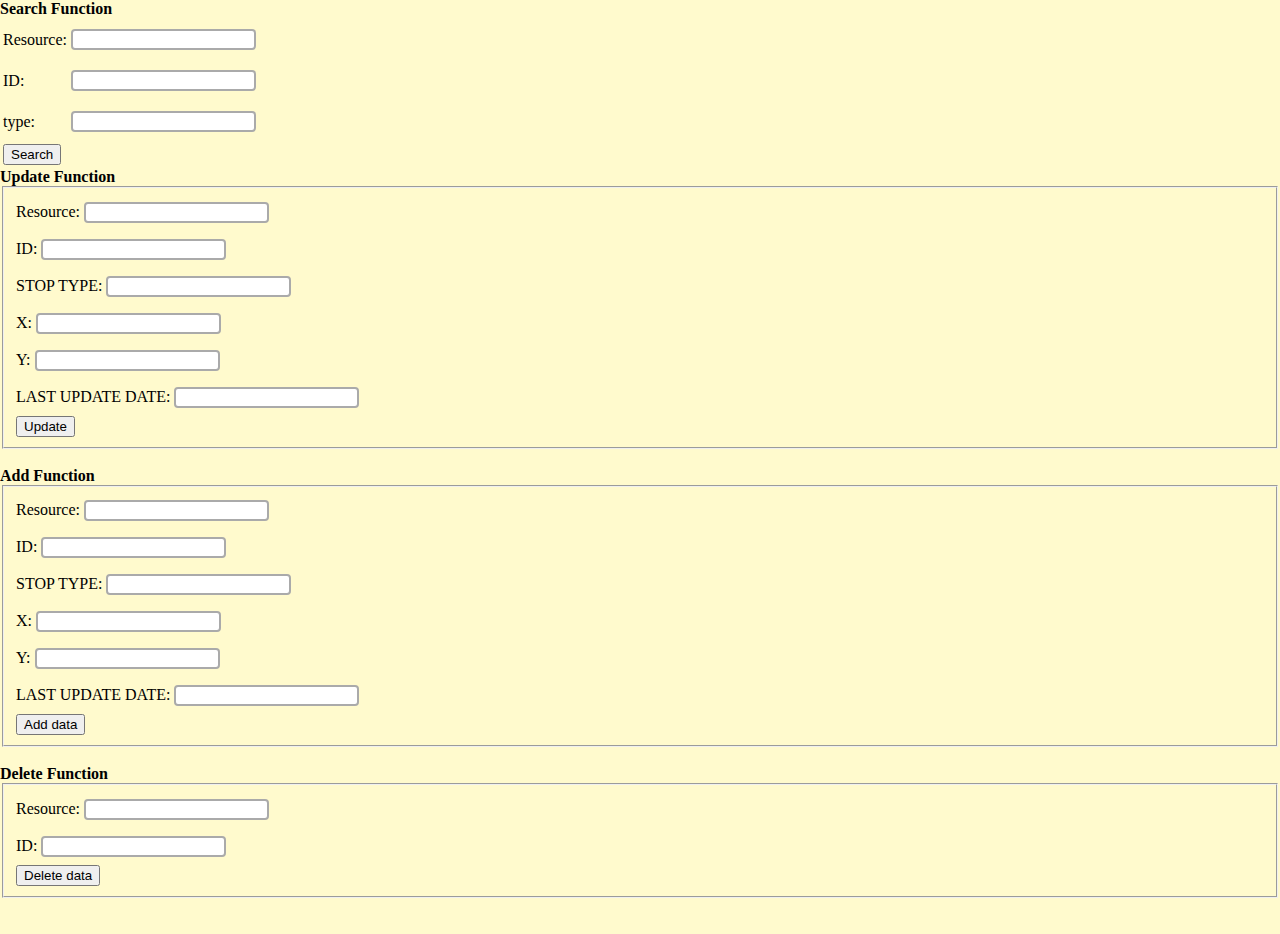
<file: ATWD1/index.html>
<html>

<style>
body {background-color: #FFFACD;}
  #map {
    height: 50%;
	width:50%;
  }
  html, body {
    height: 100%;
    margin: 0;
    padding: 0;
  }


input[type=text]{
    border:2px solid #aaa;
    border-radius:4px;
    margin:8px 0;
    outline:none;    
    box-sizing:border-box;
    transition:.3s;
  }
  
  input[type=text]:focus{
    border-color:dodgerBlue;
    box-shadow:0 0 8px 0 dodgerBlue;
  }

</style>

<script>
var request = new XMLHttpRequest();

function ajaxSearch() {
	var keyword = document.getElementById("keyword").value;
	var resource = document.getElementById("resource").value;
    var type = document.getElementById("type").value;
	var url = "http://localhost/ATWD1/Controller.php/"+resource+"/"+ type + "/" +keyword;
	request.open("GET", url, true);
	request.onreadystatechange = displayResult;
	request.send(null);
}
      
function Update() {
    var resource2 = document.getElementById("resource2").value;
	var STOP_ID = document.getElementById("PutSTOP_ID").value;
	var STOP_TYPE = document.getElementById("PutSTOP_TYPE").value;
	var X = document.getElementById("PutX").value;
	var Y = document.getElementById("PutY").value;
	var LAST_UPDATE_DATE = document.getElementById("PutLAST_UPDATE_DATE").value;
	var url = "http://localhost/ATWD1/Controller.php/"+resource2+"/"+STOP_ID+"/"+STOP_TYPE+"/"+X+"/"+Y+"/"+LAST_UPDATE_DATE;
	request.open("Put",url,true);
	request.onreadystatechange = display;
	request.send(null);
}

function Add() {
    var resource3 = document.getElementById("resource3").value;
	var STOP_ID = document.getElementById("PostSTOP_ID").value;
	var STOP_TYPE = document.getElementById("PostSTOP_TYPE").value;
	var X = document.getElementById("PostX").value;
	var Y = document.getElementById("PostY").value;
	var LAST_UPDATE_DATE = document.getElementById("PostLAST_UPDATE_DATE").value;
	var url = "http://localhost/ATWD1/Controller.php/"+resource3+"/"+ROUTE_ID+"/"+FULL_FARE+"/"+LOC_START_NAMEE+"/"+LOC_END_NAMEE;
	request.open("Post",url,true);
	request.onreadystatechange = display2;
	request.send(null);
}
    
function Delete(){
        var resource4 = document.getElementById("resource4").value;
		var keyword = document.getElementById("Deletekeyword").value;
	    var url = "http://localhost/ATWD1/Controller.php/"+resource4+"/"+keyword;
	    request.open("Delete",url,true);
	    request.onreadystatechange = display3;
	    request.send(null);
}
    
function displayResult() {
	if (request.readyState == 4) {
		if (request.status == 200) {
            var html="<table border=1>";
			var answer = JSON.parse(request.responseText);
			for (var item of answer) {
				html+="<tr>";
				html+="<td>"+item.STOP_ID+"</td>";
				html+="<td>"+item.STOP_TYPE+"</td>";
				html+="<td>"+item.X+"</td>";
				html+="<td>"+item.Y+"</td>";
				html+='<td>'+item.LAST_UPDATE_DATE+'</td>';
				html+="</tr>";
			}
			html+="</table>";	
			var element = document.getElementById("result");
			element.innerHTML = html;
		}
	}

}


function display() {
	if (request.readyState == 4) {
		if (request.status == 200) {
			var element = document.getElementById("result2");
			element.innerHTML = request.responseText;
		}
	}

}
    
function display2() {
	if (request.readyState == 4) {
		if (request.status == 200) {
			var element = document.getElementById("result3");
			element.innerHTML = request.responseText;
		}
	}

}
    
 function display3() {
	if (request.readyState == 4) {
		if (request.status == 200) {
			var element = document.getElementById("result4");
			element.innerHTML = request.responseText;
		}
	}

}
</script>

<body>

<table>
<b>Search Function</b>
<tr>
<td>Resource:</td><td><input type="text" id="resource"></tr>
<tr>
<td>ID:</td><td><input type="text" id="keyword">
</tr>
<td>type:</td><td><input type="text" id="type">
<tr>
<td><button onclick="ajaxSearch()" >Search</button>
</tr>
</table>
<div id="result"></div>


<b>Update Function</b>
<br>
<fieldset>
Resource: <input type="text" id ="resource2"><br>
ID: <input type="text" id ="PutSTOP_ID"><br>
STOP TYPE: <input type="text" id ="PutSTOP_TYPE"><br>
X: <input type="text" id ="PutX"><br>
Y: <input type="text" id ="PutY"><br>
LAST UPDATE DATE: <input type="text" id ="PutLAST_UPDATE_DATE"><br>
<button onclick="Update()">Update</button>
<div id ="result2"></div>
</fieldset>
<br>

<b>Add Function</b>
<br><fieldset>
Resource: <input type="text" id ="resource3"><br>
ID: <input type="text" id ="PostSTOP_ID"><br>
STOP TYPE: <input type="text" id ="PostSTOP_TYPE"><br>
X: <input type="text" id ="PostX"><br>
Y: <input type="text" id ="PostY"><br>
LAST UPDATE DATE: <input type="text" id ="PostLAST_UPDATE_DATE"><br>
<button onclick="Add()">Add data</button>
<div id ="result3"></div>
</fieldset>

<br>
<b>Delete Function</b>
<br><fieldset>
Resource: <input type="text" id ="resource4"><br>
ID: <input type="text" id ="Deletekeyword"><br/>
<button onclick="Delete()">Delete data</button></fieldset>
<div id ="result4"></div>

<br>
<br>
</body>
</html>
</file>
